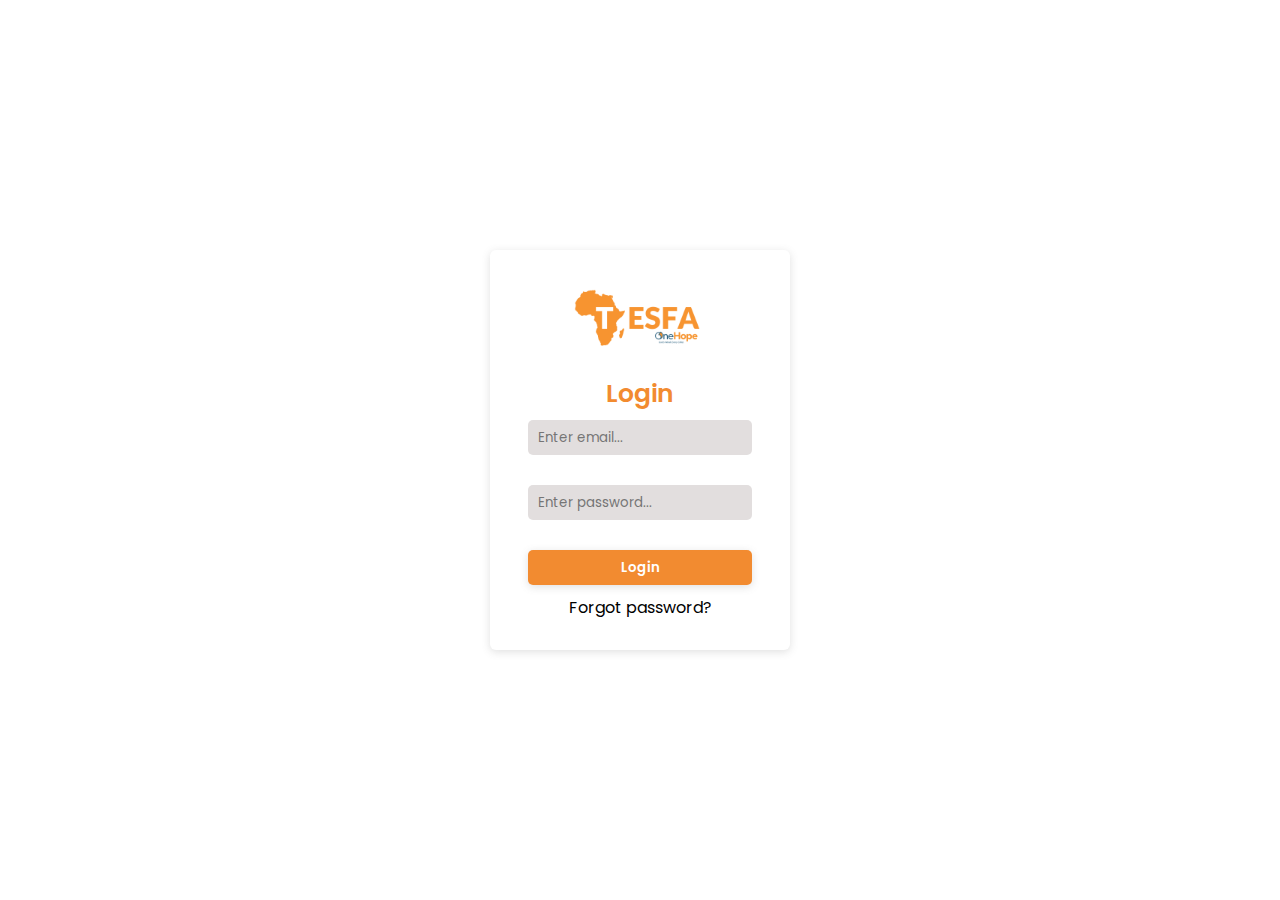
<file: index.html>
<!DOCTYPE html>
<html lang="en">
<head>
    <meta charset="UTF-8">
    <meta http-equiv="X-UA-Compatible" content="IE=edge">
    <meta name="viewport" content="width=device-width, initial-scale=1.0">
    <link rel="icon" href="/src/logo-1.png" type="image/icon type">
    <title>Tesfa | Login</title>
    <link rel="stylesheet" href="style.css">

</head>
<body>
    <form class= 'login' action="Dashboard/dashboard.html" method="get">
        <img class="logo" src="/src/logo-1.png" alt="tesfa logo">
        <label class="head">Login</label>
        <input class="usr-input" type="email" name="email" id="email" placeholder="Enter email..." required>
        <input class="usr-input" type="password" name="password" id="password" placeholder="Enter password...">
        <button type="submit">Login</button>
        <a href="forgot.html" class="forgot">Forgot password?</a>
    </form>
</body>
</html>
</file>
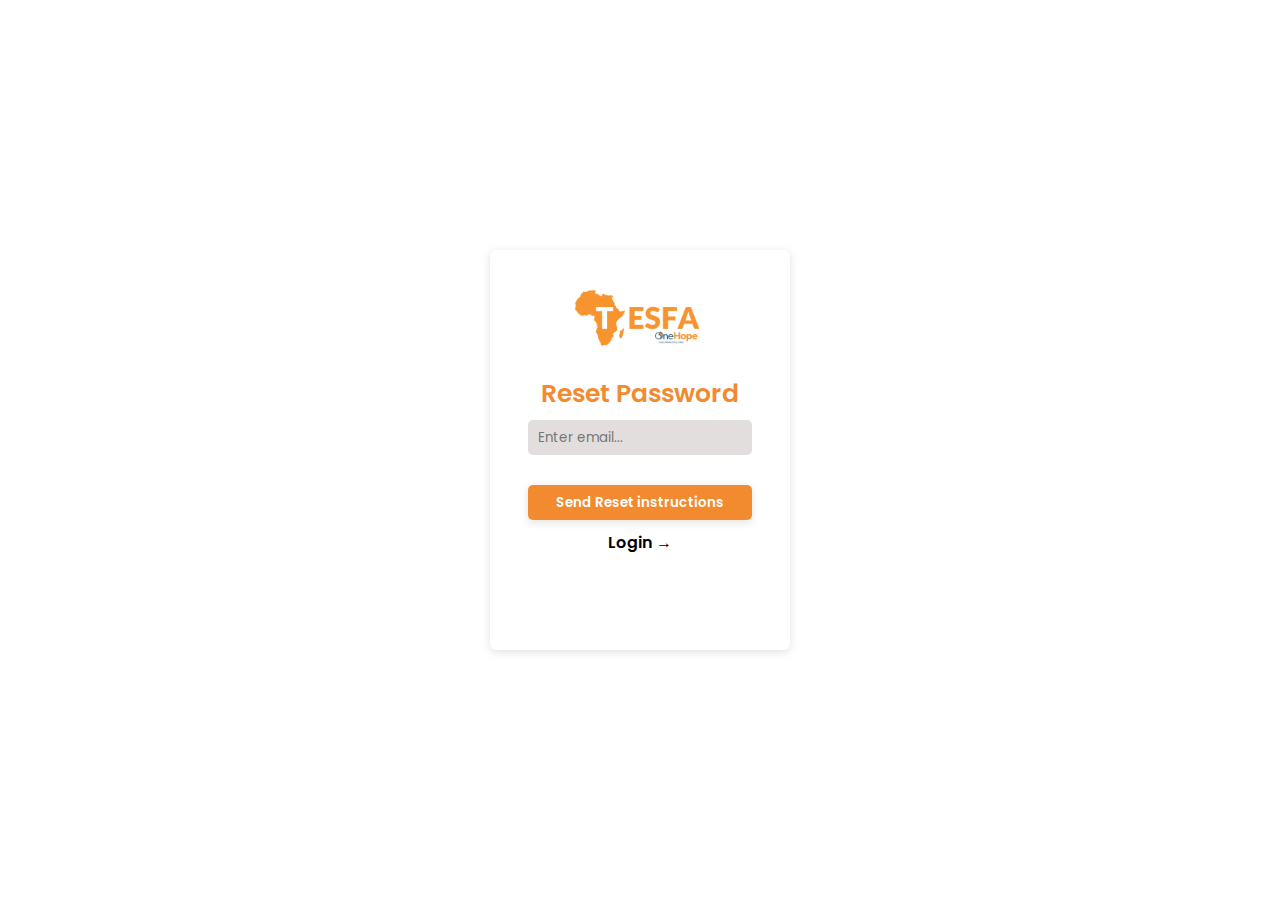
<file: forgot.html>
<!DOCTYPE html>
<html lang="en">
<head>
    <meta charset="UTF-8">
    <meta http-equiv="X-UA-Compatible" content="IE=edge">
    <meta name="viewport" content="width=device-width, initial-scale=1.0">
    <title>Tesfa | Reset Password</title>
    <link rel="stylesheet" href="style.css">
</head>
<body>
    <form class= 'login' action="#" method="get">
        <img class="logo" src="/src/logo-1.png" alt="tesfa logo">
        <label class="head">Reset Password</label>
        <input class="usr-input" type="email" name="email" id="email" placeholder="Enter email..." required>
        <button type="submit">Send Reset instructions</button>
        <a href="/index.html" class="log-in">Login &rarr;</a>
    </form>
</body>
</html>
</file>
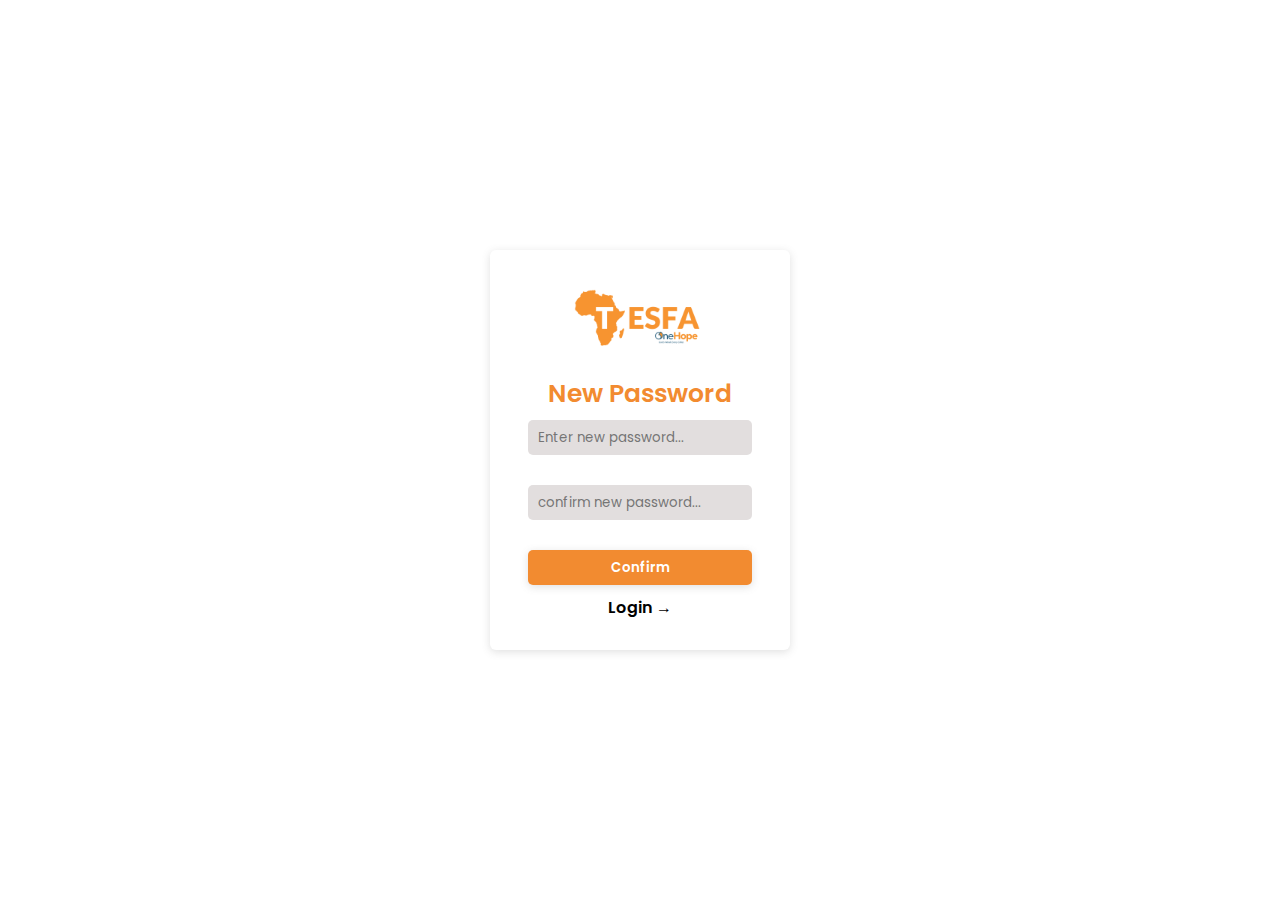
<file: reset.html>
<!DOCTYPE html>
<html lang="en">
<head>
    <meta charset="UTF-8">
    <meta http-equiv="X-UA-Compatible" content="IE=edge">
    <meta name="viewport" content="width=device-width, initial-scale=1.0">
    <title>Tesfa | Reset Password</title>
    <link rel="stylesheet" href="style.css">
</head>
<body>
    <form class= 'login' action="#" method="get">
        <img class="logo" src="/src/logo-1.png" alt="tesfa logo">
        <label class="head">New Password</label>
        <input class="usr-input" type="password" name="password" id="password" placeholder="Enter new password..." required>
        <input class="usr-input" type="password" name="confirmPassword" id="confirmPassword" placeholder="confirm new password..." required>
        <button type="submit">Confirm</button>
        <a href="/index.html" class="log-in">Login &rarr;</a>
    </form>
</body>
</html>
</file>
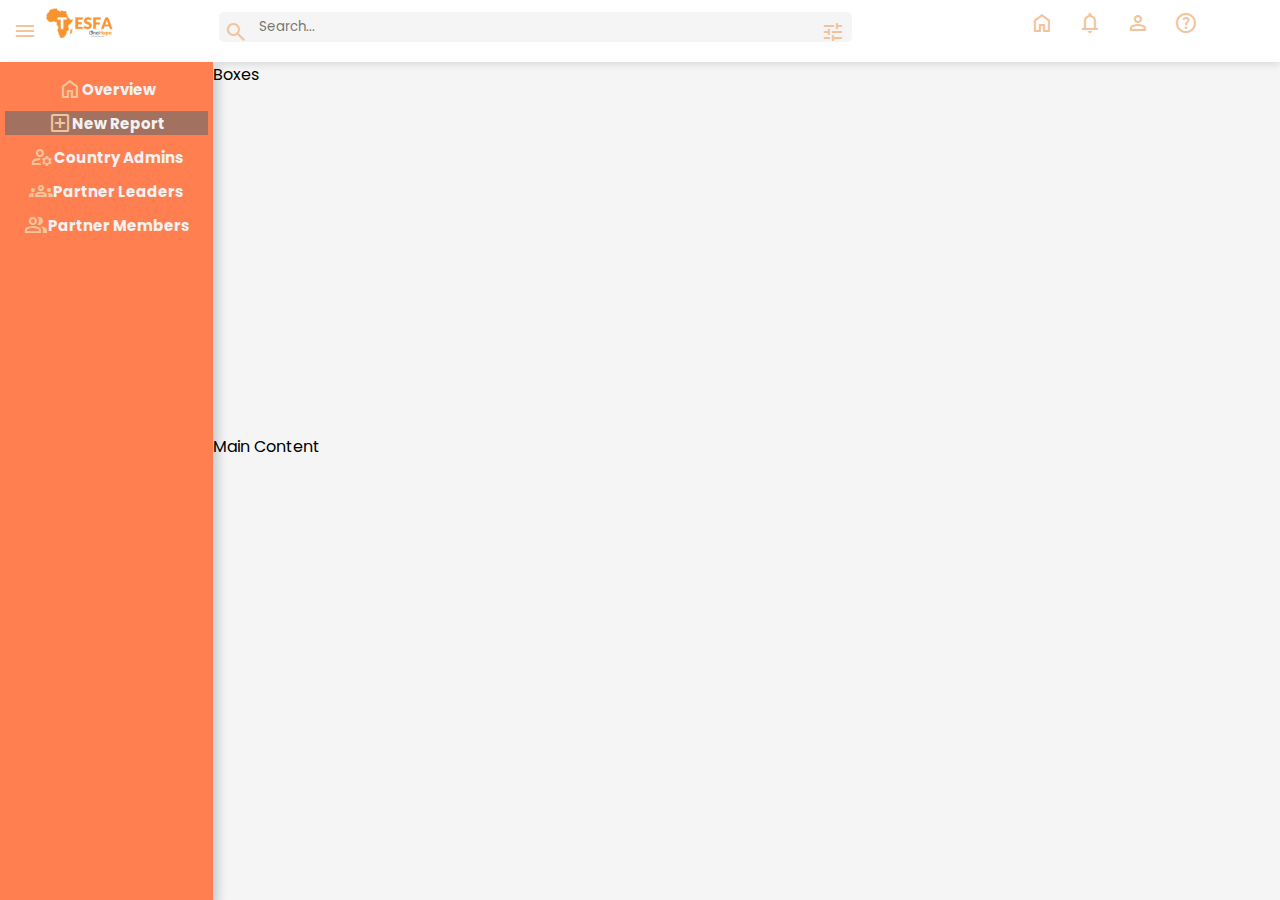
<file: Dashboard/dashboard.html>
<!DOCTYPE html>
<html lang="en">
<head>
    <meta charset="UTF-8">
    <meta http-equiv="X-UA-Compatible" content="IE=edge">
    <meta name="viewport" content="width=device-width, initial-scale=1.0">
    <title>Tesfa | Overview</title>
    <link rel="stylesheet" href="/Dashboard/dashboard.css">
    <link rel="stylesheet" href="https://fonts.googleapis.com/css2?family=Material+Symbols+Outlined:opsz,wght,FILL,GRAD@20..48,100..700,0..1,-50..200" />
</head>
<body>
    <div class="container">
        <nav>
            <div class="nav-container">

                <div class="logo-site">
                    <span class="material-symbols-outlined">menu</span>
                    <img src="/src/logo-1.png" alt="header logo" width="80">
                </div>

                <div class="search">
                    <span id="lens" class="material-symbols-outlined">search</span>
                    <input type="search" name="search" id="search" placeholder="Search...">
                    <span id='tweaks'class="material-symbols-outlined">tune</span>
                </div>

                <div class="head-links">
                   <a href="#" class="material-symbols-outlined">home</a>
                   <a href="#" class="material-symbols-outlined">notifications</a> 
                   <a href="#" class="material-symbols-outlined">person</a> 
                   <a href="#" class="material-symbols-outlined">help</a> 
                </div>

            </div>
        </nav>

        <aside>

        <div class="sd home">
        <span class="material-symbols-outlined">home</span>
        <h3>Overview</h3>
        </div>

        <div class="sd add">
            <span class="material-symbols-outlined">add_box</span>
            <h3>New Report</h3>
        </div>

        <div class="sd user">
            
            <div class="sd">
            <span class="material-symbols-outlined">manage_accounts</span>
            <h3>Country Admins</h3>
            </div>

            <div class="sd">
                <span class="material-symbols-outlined">groups</span>
                <h3>Partner Leaders</h3>
            </div>

            <div class="sd">
                <span class="material-symbols-outlined">group</span>
                <h3>Partner Members</h3>
            </div>
        </div>

        
        </aside>
        <div class="stats">Boxes</div>
        <main>Main Content</main>
    </div>
</body>
</html>
</file>
<file: style.css>
@import url('https://fonts.googleapis.com/css2?family=Poppins:wght@400;700&display=swap');

:root{
    /* Colors*/
    --background1: #F2F2F2;
    --background2:#F2C49B;
    --background3: #F28B30;
    --fontColor1: #F28b30;
    --fontColor2: white;
    --confirm: #BFD1D9;
    --warning: red;
    --condition: green;
    --Neutral: #BFD1D9;
    /* Buttons */
    --buttonColor1: #F28B30;
    --buttonColor2: #F2C49B;
    --buttonColor: White;

    /* Shadows */
    --buttonShow:rgba(99, 99, 99, 0.2) 0px 2px 8px 0px;
   
    /* Profile icon */
    --borderRadius: width:40px, height: 40px, 'border-radius': 50%;

    /* FONT_SIZE */
    --fontSize-button: 15px;
    --fontSize-head: 25px;
    --fontSize-label: 18px;
}

*{
    font-family: 'Poppins', sans-serif;
    box-sizing: border-box;

    margin: 0;
    padding: 0;
}

body{
    background-color: var(--backgroundWhite);
    display: flex;
    justify-content: center;
    align-items: center;
    height: 100vh;
}

form{
    display: block;
    justify-content: center;
    padding: 10px;
    
    background-color: white;
    border-radius: 6px;
    box-shadow: var(--buttonShow);
    width: 300px;
    height: 400px;
}

.logo{
    width: 150px;
    display: flex;

    margin: 20px auto;
}

.head{
    color: var(--fontColor1);
    font-size:var(--fontSize-head);
    font-weight: 600;
    text-align: center;
}

button, a,.usr-input, .head{
    display: block;
    justify-content: center;
    
    margin: 10px auto;

    width: 80%;
    height: 35px;
    border: none;
    border-radius: 5px;
}

.usr-input{
    background-color:#e2dede;
    margin-bottom: 30px;
    padding-left: 10px;
}

button{
    background-color: var(--buttonColor1);
    color: var(--fontColor2);
    font-weight: 600;
    box-shadow: var(--buttonShow);
}

a{
    text-align: center;
    text-decoration: none;
    color: var(--fontColor3);
}

button:hover{
    color: var(--fontColor2);
    background-color: var(--buttonColor2);
}

a:active{
    color: var(--fontColor1);
}

.log-in{
    font-weight: 600;
}

.log-in:hover{
    color: var(--fontColor1);
}

@media screen and (max-width: 550px){
    form{
        width: 100vw;
        height: 100vh;
    }
}
</file>
<file: Dashboard/dashboard.css>
@import url('https://fonts.googleapis.com/css2?family=Poppins:wght@400;700&display=swap');

:root{
    /* Colors*/
    --background1: #F2F2F2;
    --background2:#F2C49B;
    --background3: #F28B30;
    --fontColor1: #F28b30;
    --fontColor2: white;
    --fontColor3: dimgray;
    --fontColor4: red;
    --fontColor5: green;
    --fontColor6: yellow;
    /* Buttons */
    --buttonColor1: coral;
    --buttonColor2: #ffa280e3;
    --buttonColor: White;

    /* Shadows */
    --buttonShow:rgba(99, 99, 99, 0.2) 0px 2px 8px 0px;
   
    /* Profile icon */
    --borderRadius: width:40px, height: 40px, 'border-radius': 50%;

    /* FONT_SIZE */
    --fontSize-button: 15px;
    --fontSize-head: 25px;
    --fontSize-label: 18px;
}

*{
    font-family: 'Poppins', sans-serif;
    box-sizing: border-box;

    margin: 0;
    padding: 0;
}

body{
    background-color: var(--backgroundWhite);
}

nav{
    background-color: white;
    box-shadow: var(--buttonShow);
    grid-area: nav;
    padding: 3px;
}
.nav-container{
    display: grid;
    grid-template-columns: 0.8fr 1fr 1fr 1fr 1fr;
    grid-template-rows: 1fr;
    grid-template-areas: 'logo srch srch srch prof';
    gap: 10px;
    
    align-items: center;
}

.logo-site{
    grid-area: logo;
    margin: 0 10px;
}

.search{
    grid-area: srch;
}

.head-links{
    grid-area: prof;
}

.material-symbols-outlined{
    color:var(--background2);
}

a{
    text-decoration: none;
    margin: 0 10px;
}

input[name ='search']{
    width: 80%;
    height: 30px;
    padding-left: 40px;
    outline: 0;
    background-color: whitesmoke;
    border: none;
    border-radius: 5px;
}

#lens, #tweaks{
    display: inline;
    position: absolute;
    top: 2.2%;
}

#lens{
    left:17.5%;
}

#tweaks{
right:34%;
}

aside{
    background-color: coral;
    grid-area: side;
    box-shadow: -5px -5px 9px rgba(255,255,255,0.45), 5px 5px 9px rgba(94,104,121,0.3);

    display: block;
    justify-content: center;
    padding: 5px;
}

h3{
    color: #F2F2F2;
    font-size: 15px;
    text-align: left;
}

.sd{
    display: flex;
    justify-content: center;
    align-items: center;
    width: 100%;

    margin: 10px auto;
}

.add{
    background-color:hwb(0 41% 59% / 0.61);
}

.user{
    display: block;
    width: 100%;
}

.stats{
    grid-area: box;
}

main{
    grid-area: main;
}

.container{
    display: grid;
    grid-template-columns: 0.8fr 1fr 1fr 1fr 1fr;
    grid-template-rows: 0.2fr 1.2fr 1.5fr;
    grid-template-areas: 
    'nav nav nav nav nav'
    'side box box box box'
    'side main main main main';
    height: 100vh;
    background-color: whitesmoke;
}
</file>
